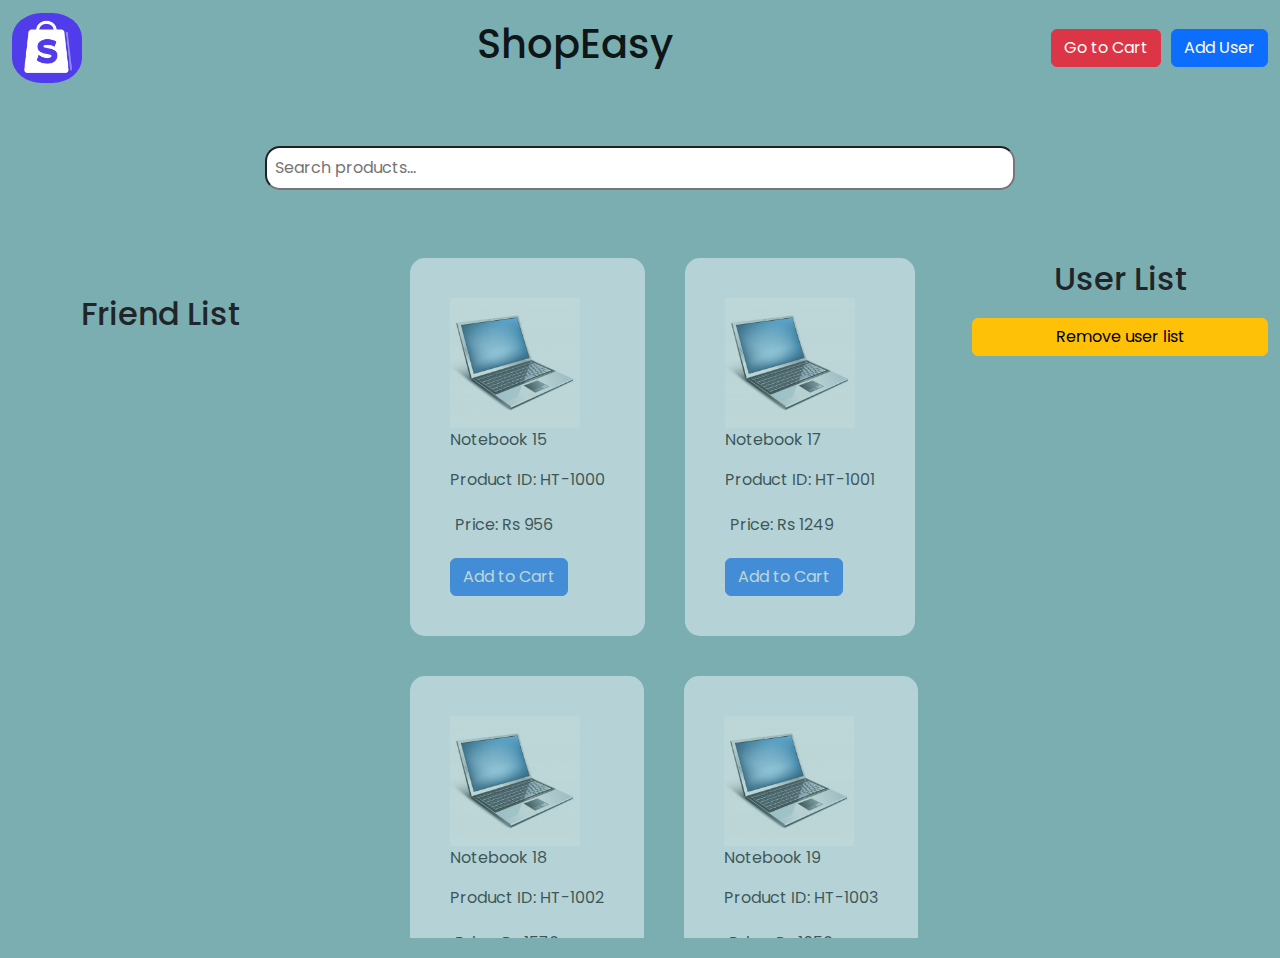
<file: index.html>
<!DOCTYPE html>
<html lang="en">
<head>
    <meta charset="UTF-8">
    <meta name="viewport" content="width=device-width, initial-scale=1.0">
    <title>ShopEasy</title>
    <link rel="stylesheet" href="index.css">
    <link rel="icon" href="logo.png">
    <link rel="stylesheet" href="bootstrap.min.css">
    <script src="bootstrap.bundle.min.js"></script>
    <script src="jquery.js"></script>
    <link rel="stylesheet" href="https://cdnjs.cloudflare.com/ajax/libs/font-awesome/6.6.0/css/all.min.css" integrity="sha512-Kc323vGBEqzTmouAECnVceyQqyqdsSiqLQISBL29aUW4U/M7pSPA/gEUZQqv1cwx4OnYxTxve5UMg5GT6L4JJg==" crossorigin="anonymous" referrerpolicy="no-referrer" />
    <link rel="preconnect" href="https://fonts.googleapis.com">
    <link rel="preconnect" href="https://fonts.gstatic.com" crossorigin>
    <link href="https://fonts.googleapis.com/css2?family=Caveat+Brush&family=Great+Vibes&family=Lobster+Two:ital,wght@0,400;0,700;1,400;1,700&family=Matemasie&family=Playball&family=Poppins:ital,wght@0,100;0,200;0,300;0,400;0,500;0,600;0,700;0,800;0,900;1,100;1,200;1,300;1,400;1,500;1,600;1,700;1,800&display=swap" rel="stylesheet">
</head>
<style>
    body{
        background-color: rgba(95, 158, 160, 0.833);
        transition: width 0.5s ease; 
        font-family: 'poppins',sans-serif;
    }
</style>
<body>
        <div class="navbar navbar-expand-lg text-white" style="background:transparent;">
            <div class="container-fluid">
                <img src="logo.png" class="navbar-brand" style="width:70px;border-radius: 30px;">
                <h1 style="color: rgb(14, 22, 24);"> ShopEasy</h1>
                <ul class="navbar-nav" style="column-gap:10px;">
                    <li class="nav-item"><button class="btn btn-danger" id="confirmCart">Go to Cart</button></li>
                    <li class="nav-item"><button class="btn btn-primary navbarbutton" data-bs-toggle="modal" data-bs-target="#myModal">Add User</button></li>
                </ul>
            </div>
        </div>
        <div class="twoip">
            <center><input type="text" id="searchInput" class="filr" placeholder="Search products..."></center>
        </div>
        <div class="container-fluid">
            <div class="row">
                <div class="col-sm-3 col-md-3" id="friend-list" >
                    <h2 style="text-align: center;padding:25px;">Friend List</h2>
                    <div id="friend-list-container" ></div>
                </div>
                <div class="col-12 col-sm-3 col-md-6 d-flex flex-wrap two mt-5 cart-scroll overflow-auto"id="recordTableBody">
                </div>
                <div class="col-sm-3 col-md-3 thirdcolumn" style="margin-top:50px;">
                    <h2 style="text-align: center;margin-bottom:20px;">User List</h2>
                    <ul id="user-list-container"></ul>
                    <button class="btn btn-warning" id="removeuser">Remove user list</button>
                </div>
            </div>
        </div>
        <div class="modal" id="myModal">
            <div class="modal-dialog">
                <div class="modal-content">
                    <div class="modal-header">
                        <h4 class="modal-title">Add User</h4>
                        <button type="button" class="btn-close cll" data-bs-dismiss="modal"></button>
                    </div>
                    <div class="modal-body">
                        <table style="padding: 10px; border-collapse: collapse;">
                            <tr>
                                <td style="padding: 5px;">Username:</td>
                                <td style="padding: 5px;">
                                    <input id="username" type="text" placeholder="Enter your Username" style="padding: 5px; width: 100%;">
                                </td>
                            </tr>
                            <tr>
                                <td style="padding: 5px;">UserId:</td>
                                <td style="padding: 5px;">
                                    <input id="Userid" type="number" placeholder="Enter your UserId" style="padding: 5px; width: 100%;">
                                </td>
                            </tr>
                            
                        </table>
                    </div>
                    <div class="modal-footer">
                        <button type="button" class="btn btn-success save">Save</button>
                    </div>
                </div>
            </div>
        </div>
       

    <script src="index.js"></script>
</body>
</html>
</file>
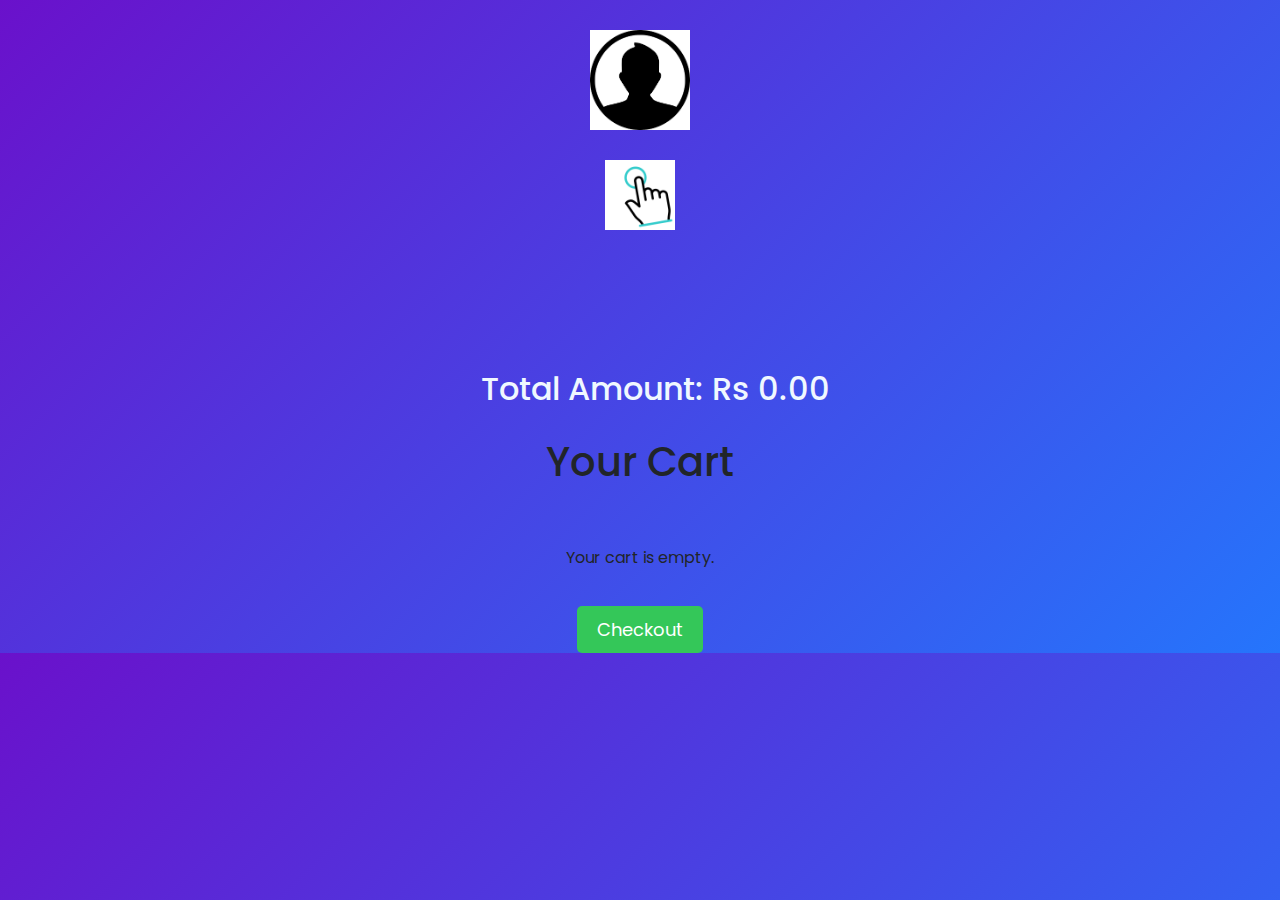
<file: cart.html>
<!DOCTYPE html>
<html lang="en">
<head>
    <meta charset="UTF-8">
    <meta name="viewport" content="width=device-width, initial-scale=1.0">
    <title>Cart</title>
    <link rel="stylesheet" href="index.css">
    <link rel="icon" href="logo.png">
    <link rel="stylesheet" href="bootstrap.min.css">
    <script src="bootstrap.bundle.min.js"></script>
    <script src="jquery.js"></script>
    <link rel="preconnect" href="https://fonts.googleapis.com">
    <link rel="preconnect" href="https://fonts.gstatic.com" crossorigin>
    <link href="https://fonts.googleapis.com/css2?family=Caveat+Brush&family=Great+Vibes&family=Lobster+Two:ital,wght@0,400;0,700;1,400;1,700&family=Matemasie&family=Playball&family=Poppins:ital,wght@0,100;0,200;0,300;0,400;0,500;0,600;0,700;0,800;0,900;1,100;1,200;1,300;1,400;1,500;1,600;1,700;1,800;1,900&family=Sofia+Sans+Extra+Condensed:ital,wght@0,100;1,100&display=swap" rel="stylesheet">
    <link rel="stylesheet" href="https://cdnjs.cloudflare.com/ajax/libs/font-awesome/6.6.0/css/all.min.css" integrity="sha512-Kc323vGBEqzTmouAECnVceyQqyqdsSiqLQISBL29aUW4U/M7pSPA/gEUZQqv1cwx4OnYxTxve5UMg5GT6L4JJg==" crossorigin="anonymous" referrerpolicy="no-referrer" />
    <style>
        body {
            background: linear-gradient(135deg, #6a11cb 0%, #2575fc 100%);
            font-family: 'Poppins', sans-serif;
        }
        .welcome-message {
            text-align: center;
            font-size: 24px;
            margin-top: 20px;
        }
        .produc {
            border: 1px solid #ddd;
            padding: 15px;
            margin: 10px;
            border-radius: 10px;
            position: relative;
            width: 200px;
        }
        .produc img {
            max-width: 100%;
            height: auto;
        }

.cart-container {
    background: linear-gradient(135deg, #6a11cb 0%, #2575fc 100%);
    padding: 20px;
    border-radius: 10px;
    color: white;
    min-height: 100vh;
    position: relative;
}


.user-section {
    background-color: rgba(255, 255, 255, 0.1);
    padding: 20px;
    border-radius: 8px;
    margin-bottom: 20px;
}

.produc {
    display: flex;
    flex-direction: column;
    align-items: center;
    background-color: rgba(255, 255, 255, 0.2);
    border-radius: 8px;
    padding: 10px;
    width: 200px;
    text-align: center;
}

.produc img {
    width: 150px;
    height: 150px;
    object-fit: contain;
    margin-bottom: 10px;
}

.quantity-controls {
    display: flex;
    justify-content: space-between;
    width: 100px;
    margin-top: 10px;
}

#checkout-btn {
    background-color: #34c759;
    color: white;
    border: none;
    padding: 10px 20px;
    font-size: 18px;
    border-radius: 5px;
    cursor: pointer;
    margin-top: 20px;
}

#checkout-btn:hover {
    background-color: #28a745;
}

#welcome-message {
    font-size: 24px;
    font-weight: bold;
    color: #fff;
}


        .delete {
            position: absolute;
            top: 10px;
            right: 10px;
            cursor: pointer;
            color: red;
            display: none;
        }
        .produc:hover .delete {
            display: block;
        }
        .avatar-list {
            display: flex;
            flex-wrap: wrap;
            gap: 10px;
            justify-content: center;
        }
        .avatar-option {
            width: 100px;
            height: 100px;
            border-radius: 50%;
            cursor: pointer;
            border: 2px solid transparent;
            transition: border-color 0.3s;
        }
        .avatar-option:hover {
            border-color: #007bff;
        }
        .card-items {
            width: 200px;
        }
        .containe {
            display: flex;
            flex-wrap: wrap;
            justify-content: center;
        }
        .btn-checkout {
            margin-top: 20px;
        }
        .product {
    opacity: 1;
    transition: opacity 0.5s ease;
}

.quantity-controls {
    display: flex;
    align-items: center;
}

.quantity {
    margin: 0 10px;
    font-size: 16px;
}

.alert {
    position: fixed;
    top: 20px;
    right: 20px;
    z-index: 1000;
    padding: 15px;
    border-radius: 5px;
    box-shadow: 0 4px 8px rgba(0,0,0,0.1);
    animation: fade-in-out 3s forwards;
}

@keyframes fade-in-out {
    0% { opacity: 0; }
    10% { opacity: 1; }
    90% { opacity: 1; }
    100% { opacity: 0; }
}

    </style>
</head>
<body>
    <div class="parent2">
       <center> <div id="welcome-message" class="text-center my-4"></div></center>
      
        <center>
            <div class="cls">
                <div id="profile-photo-section" style="margin-top:30px; margin-bottom: 30px;">
                    <img id="profile-photo" src="profile.png" alt="Profile Photo" style="width: 100px; height: 100px; cursor: pointer;">
                </div>
                <div class="icon">
                    <img id="click" src="click.gif" alt="Click Animation" style="width:70px;">
                </div>
            </div>
            <div id="avatar-modal" style="display: none;">
                <div class="avatar-list">
                    <img src="profile1.png" class="avatar-option" data-avatar="profile1.png" alt="Avatar 1">
                    <img src="profile2.jpg" class="avatar-option" data-avatar="profile2.jpg" alt="Avatar 2">
                    <img src="prodile3.png" class="avatar-option" data-avatar="prodile3.png" alt="Avatar 3">
                    <img src="profile4.png" class="avatar-option" data-avatar="profile4.png" alt="Avatar 4">
                    <img src="profile5.png" class="avatar-option" data-avatar="profile5.png" alt="Avatar 5">
                    <img src="profile6.png" class="avatar-option" data-avatar="profile6.png" alt="Avatar 6">
                    <img src="profile7.jpg" class="avatar-option" data-avatar="profile7.jpg" alt="Avatar 7">
                    <img src="profile8.jpg" class="avatar-option" data-avatar="profile8.jpg" alt="Avatar 8">
                    <img src="profile9.jpg" class="avatar-option" data-avatar="profile9.jpg" alt="Avatar 9">
                </div>
            </div>
       
        
        <h2 style="margin-top:140px;margin-left:30px; margin-bottom:30px;color: aliceblue;">Total Amount: <span id="total-amount"></span></h2>
    </center>
        <center>
            <h1>Your Cart</h1>
            <h2 id="guys" style="margin-top:40px;"></h2>
        </center>
        
        <div class="containe" style="margin-top:60px;">
            <div id="cart-items" ></div> 
        </div>
        <center>
        <div class="checkout-section">
            <button id="checkout-btn" class="btn btn-primary">Checkout</button>
        </div>
    </center>
        
    </div>
    
    <script src="cart.js"></script>
</body>
</html>
</file>
<file: index.css>
*{
    font-family: "Poppins", sans-serif;

}



.thirdcolumn {

    padding: 20px;
    border-radius: 20px;
}

.inner {
    background-color: #FFFFFF;
    border: 2px solid #388E3C;
    border-radius: 20px;
    margin-top: 20px;
    padding: 15px;
    box-shadow: 0px 4px 6px rgba(0, 0, 0, 0.1);
    display: flex; 
    flex-direction: column;
}
.filr{
    width:750px;padding:8px; margin-top:50px;
    border-radius: 15px;    ;

}
.delete{
    display: none;
    position: relative;
    top:20px;
    cursor: pointer;

}
#removeuser{
    width:100%;
}

#friend-list {
 
 
    margin-top: 50px;
    padding: 30px;
    border-radius: 40px;
}

.cart-scroll {
    max-height: 700px;
    overflow-y: auto;  
    margin-bottom: 20px;
}


.product{
    background-color: aliceblue;
    margin:20px;
    padding:20px;
    border-radius:15px;
    
}
.produc{
    width:350px;
    background-color: #c28f97;
    padding:30px;
    margin:20px;
    border-radius: 20px;
}
#cart-items{
    display: flex;
    column-gap:10px;
    flex-wrap: wrap;
    

}
#avatar-modal {
    position: fixed;
    top: 80px;
    left: 50%;
    transform: translate(-50%, -50%);
    background-color: rgb(36, 35, 35);
    color: #FFB6C1;
    border: 1px solid #ccc;
    padding: 30px;
    z-index: 1000;
    border-radius: 30px;
    display: none;
}

.avatar-list img {
    width: 80px;
    height: 80px;
    margin: 5px;
    cursor: pointer;
}


.produc img{
    width:150px;
}

   #recordTableBody{
    padding-left: 70px; 
   }



.highlighted {
    border: 2px solid rgb(209, 6, 53);
    opacity: 1;
}
@media screen and (max-width:400px) {
    .filr{
        width:200px;
        margin:20px;    
    }
    #recordTableBody{
        padding-left:30px;
    }
    
}
</file>
